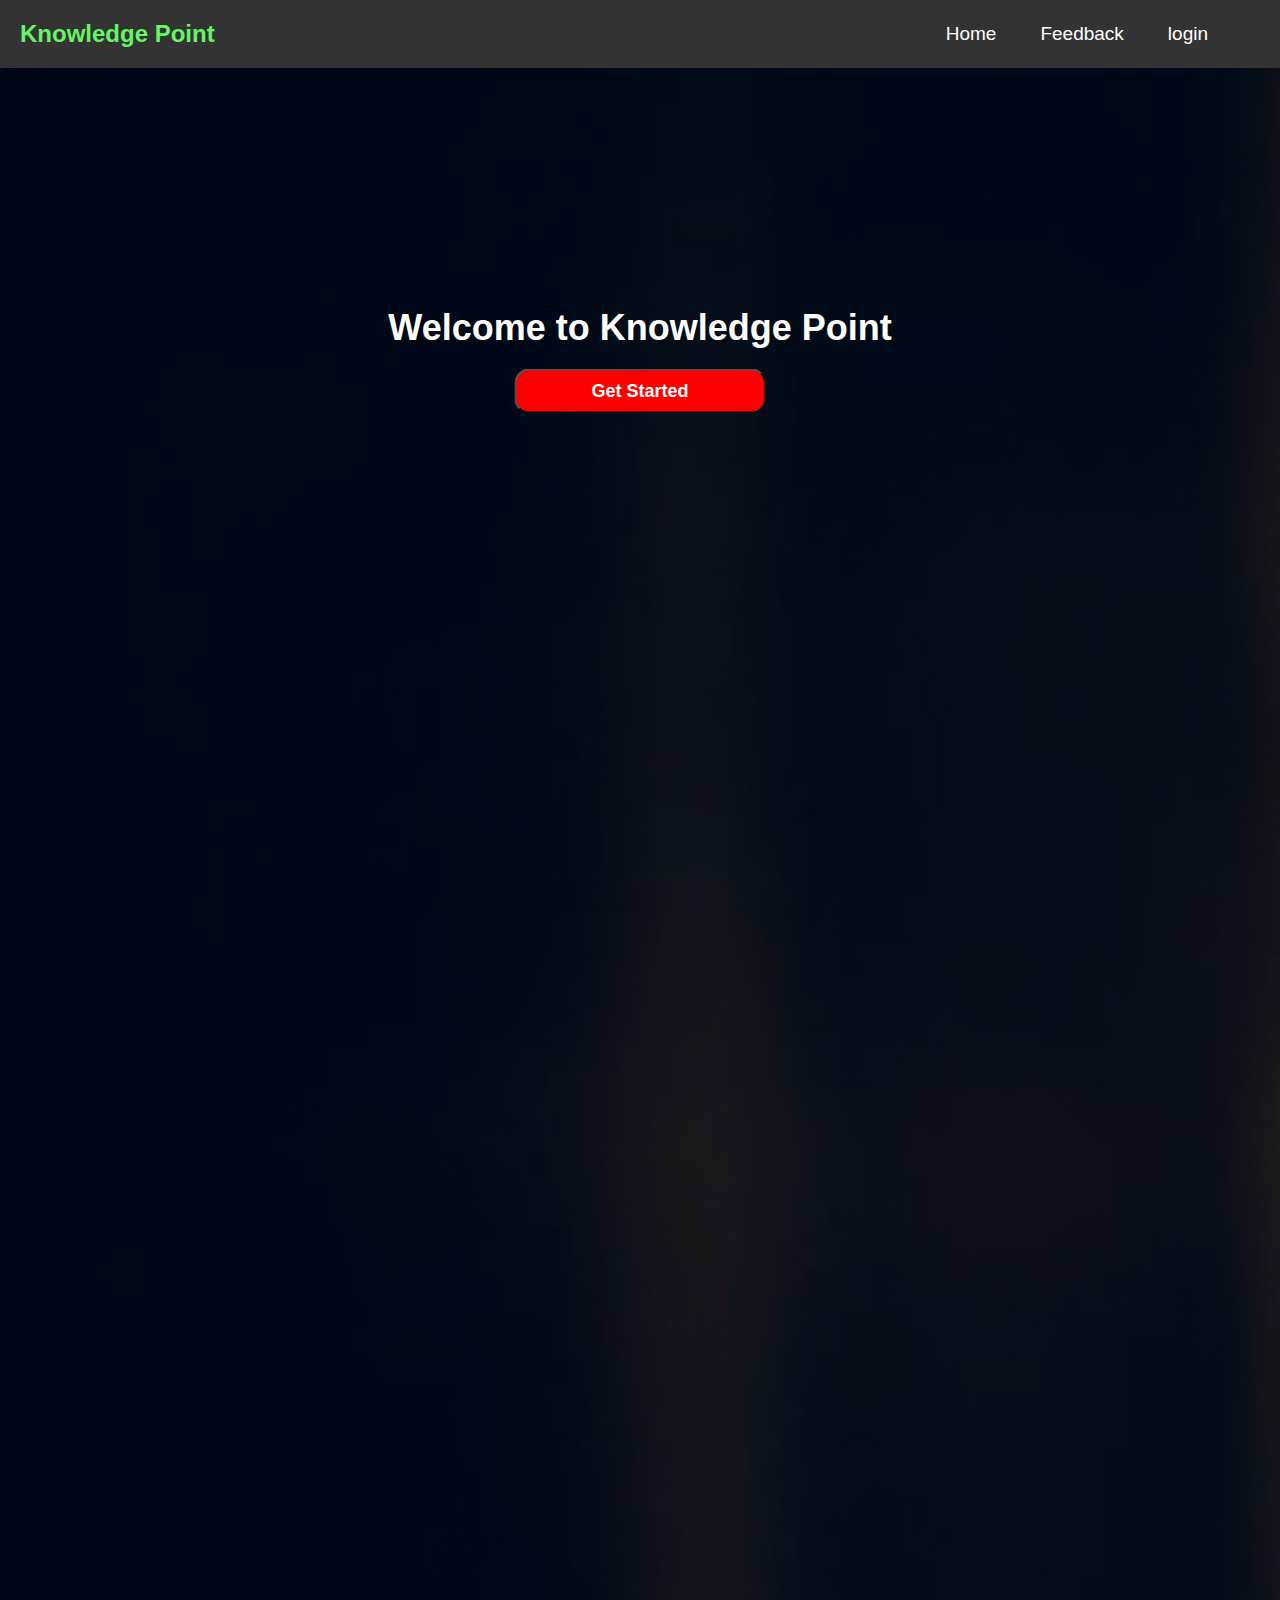
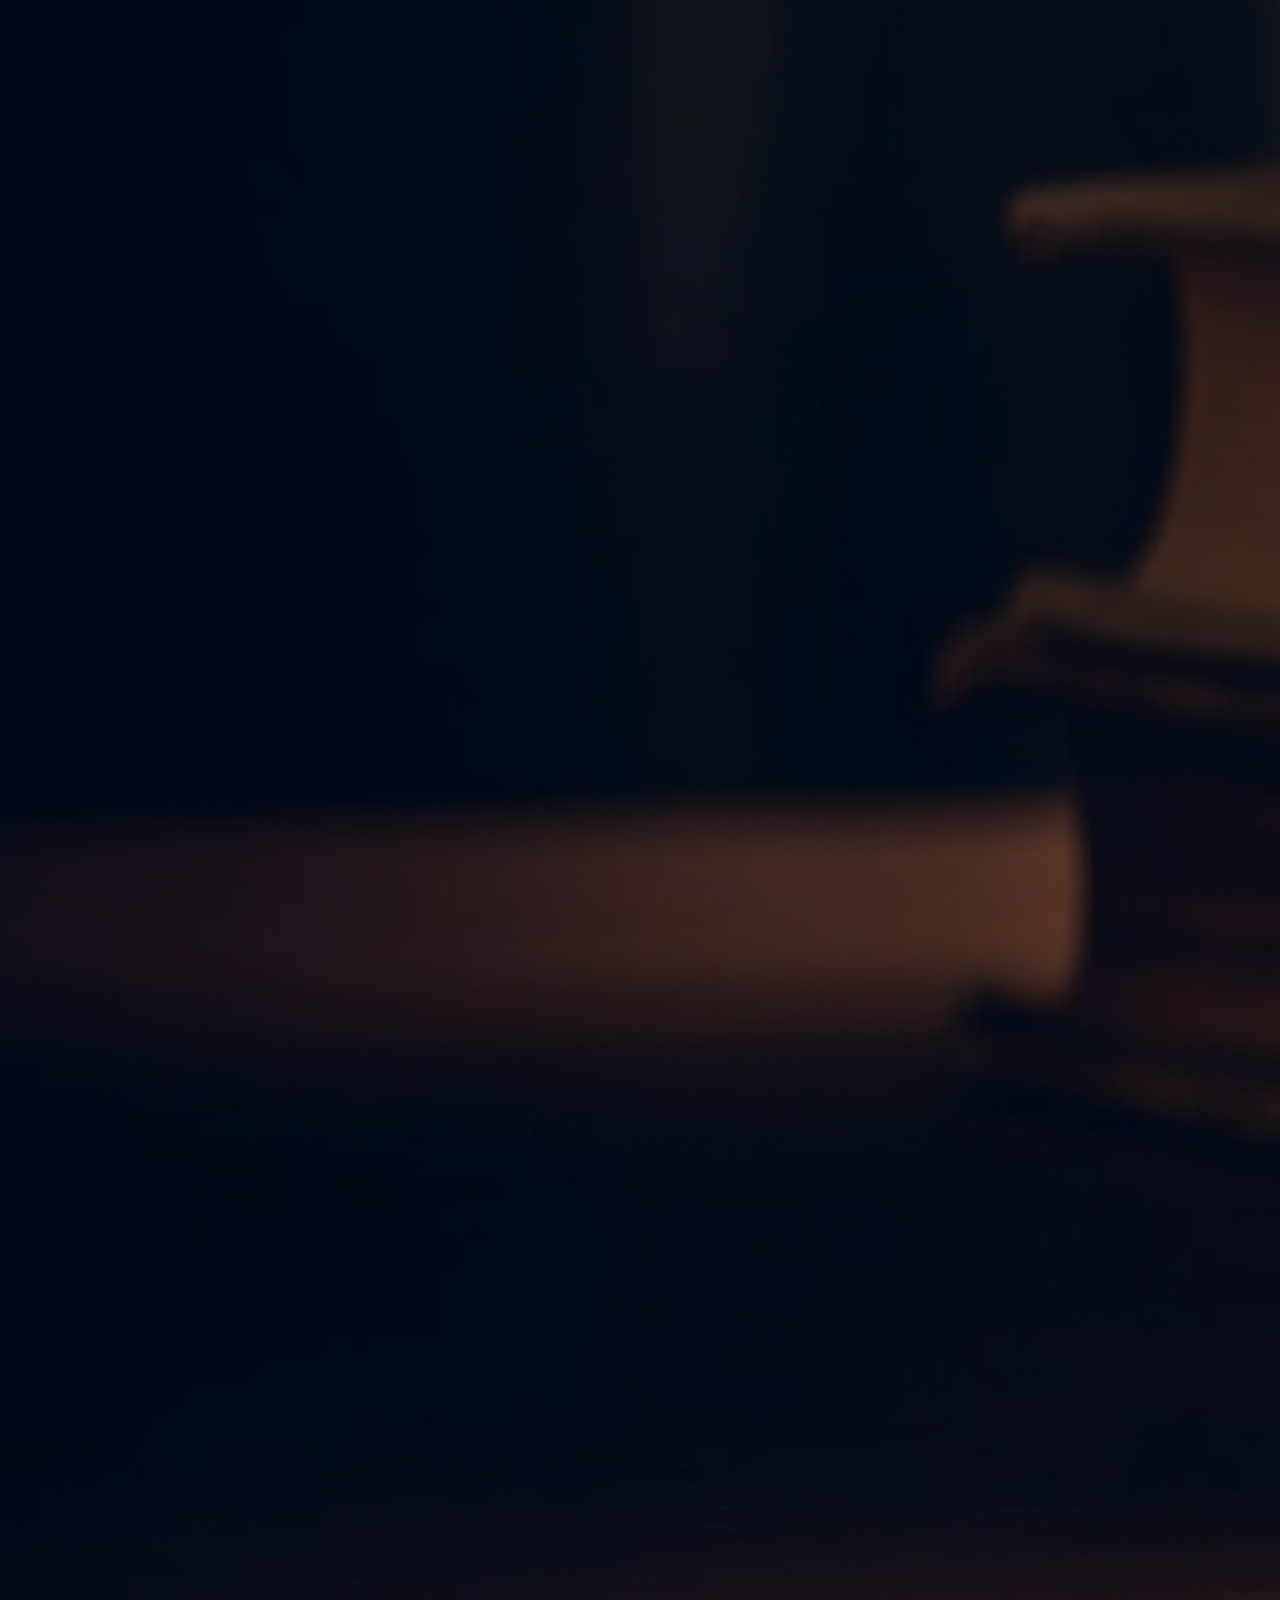
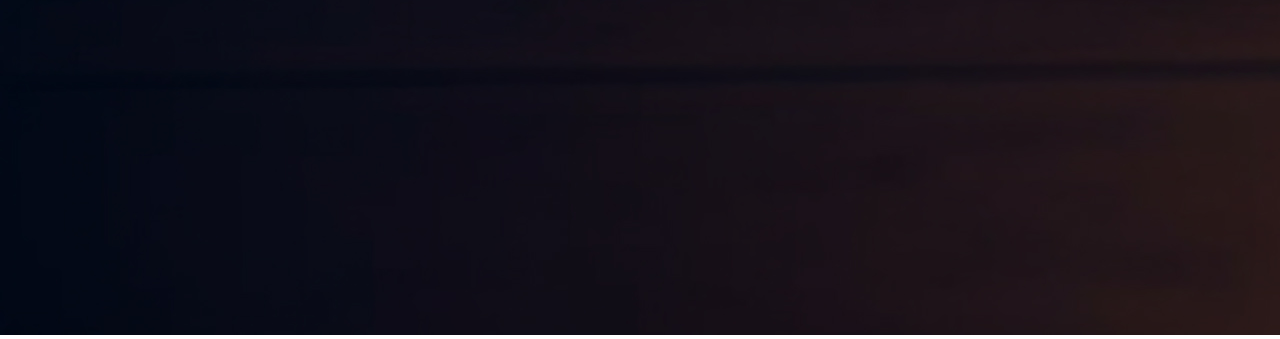
<file: index.html>
<!DOCTYPE html>
<html lang="en">

<head>
    <meta charset="UTF-8">
    <meta http-equiv="X-UA-Compatible" content="IE=edge">
    <meta name="viewport" content="width=device-width, initial-scale=1.0">
    <link rel="stylesheet" type="text/css" href="style.css">

    <title>Home | Welcome to Knowledge Point </title>
</head>

<body>




    <nav>
        <div class="logo">
            <a href="#">Knowledge Point</a>
        </div>
        <ul class="nav-links">
            <li><a href="#">Home</a></li>
            <li><a href="#">Feedback</a></li>
            <li><a href="#">login</a></li>
        </ul>
        <div class="burger">
            <div class="line1"></div>
            <div class="line2"></div>
            <div class="line3"></div>
        </div>
    </nav>



    <header>
        <div class="container">
            <img src="images/home images.jpg" alt="Background Image">
            <div class="overlay">
                <h1>Welcome to Knowledge Point</h1>
                <button class="get-started"><a href="">Get Started</a></button>
            </div>
        </div>




    </header>





    <section>
<div class="upcoming-events">






    
</div>





    </section>



























    <script src="https://code.jquery.com/jquery-3.5.1.min.js"></script>
    <script src="script.js"></script>




</body>

</html>
</file>
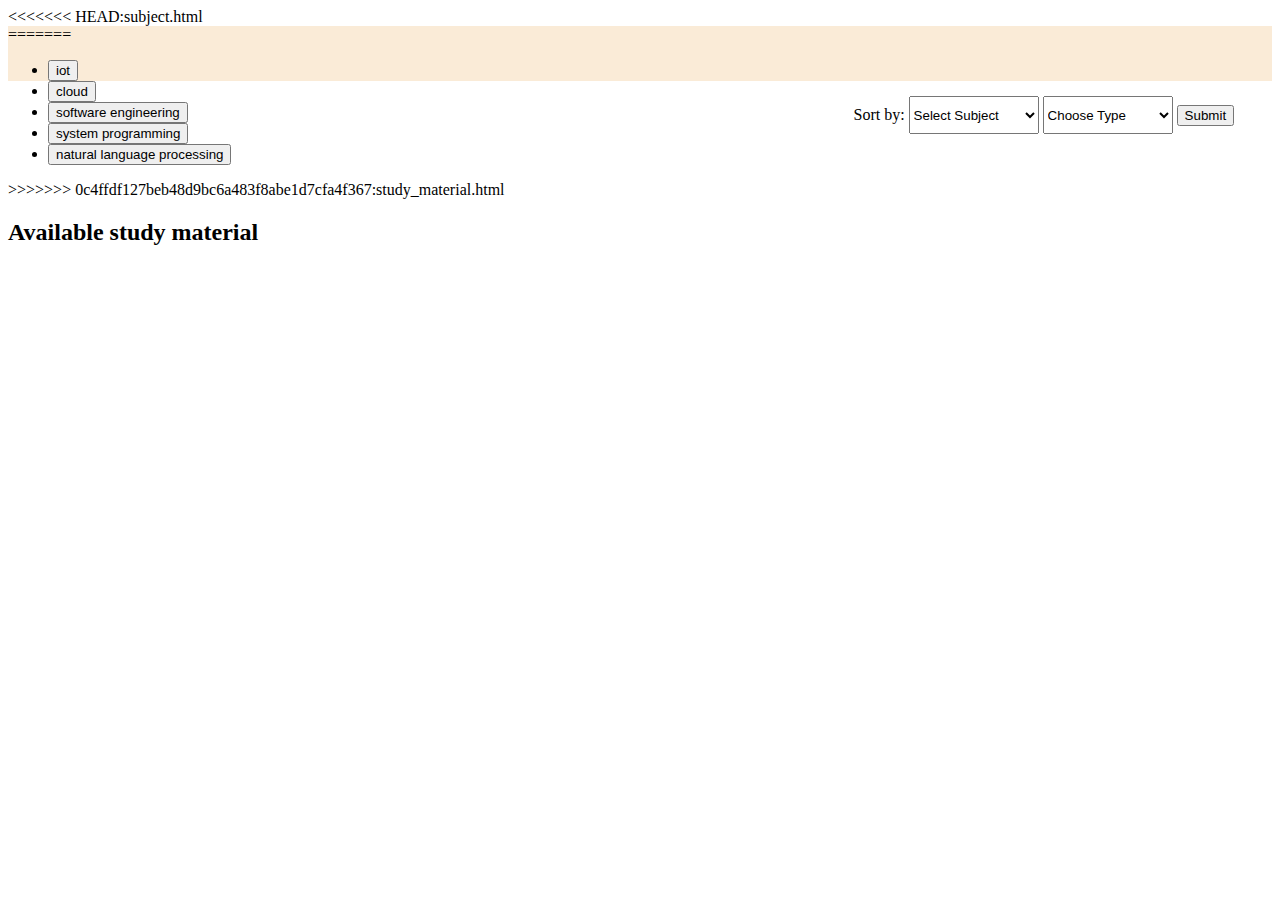
<file: study_material.html>
<!DOCTYPE html>
<html lang="en">

<head>
    <meta charset="UTF-8">
    <meta http-equiv="X-UA-Compatible" content="IE=edge">
    <meta name="viewport" content="width=device-width, initial-scale=1.0">
    <title>subject page</title>
    <link href="https://cdn.jsdelivr.net/npm/bootstrap@5.3.0-alpha3/dist/css/bootstrap.min.css" rel="stylesheet"
        integrity="sha384-KK94CHFLLe+nY2dmCWGMq91rCGa5gtU4mk92HdvYe+M/SXH301p5ILy+dN9+nJOZ" crossorigin="anonymous">
</head>

<body>
<<<<<<< HEAD:subject.html
    <div style="background-color: antiquewhite; height: 55px;width: 100%;">
=======
    <ul class="nav nav-pills nav-fill gap-2 p-1 small bg-primary rounded-5 shadow-sm" id="pillNav2" role="tablist"
        style="--bs-nav-link-color: var(--bs-white); --bs-nav-pills-link-active-color: var(--bs-primary); --bs-nav-pills-link-active-bg: var(--bs-white);">
        <li class="nav-item" role="presentation">
            <button class="nav-link active rounded-5" id="home-tab2" data-bs-toggle="tab" type="button" role="tab"
                aria-selected="true">iot</button>
        </li>
        <li class=" nav-item" role="presentation">
            <button class="nav-link rounded-5" id="profile-tab2" data-bs-toggle="tab" type="button" role="tab"
                aria-selected="false">cloud</button>
        </li>
        <li class="nav-item" role="presentation">
            <button class="nav-link rounded-5" id="contact-tab2" data-bs-toggle="tab" type="button" role="tab"
                aria-selected="false">software engineering</button>
        </li>
        <li class="nav-item" role="presentation">
            <button class="nav-link rounded-5" id="contact-tab2" data-bs-toggle="tab" type="button" role="tab"
                aria-selected="false">system programming</button>
        </li>
        <li class="nav-item" role="presentation">
            <button class="nav-link rounded-5" id="contact-tab2" data-bs-toggle="tab" type="button" role="tab"
                aria-selected="false">natural language processing</button>
        </li>
    </ul>
>>>>>>> 0c4ffdf127beb48d9bc6a483f8abe1d7cfa4f367:study_material.html


        <h2 class="text-center mt-3">Available study material</h2>

    </div>

    <form action="">
        <div class="sorting " style="float: right; margin-right: 3%;">
            <label for="cars">Sort by:</label>
            <select name="cars" id="cars" style="width: 130px;height: 38px; margin-top: 4%;">
                <option hidden value="volvo">Select Subject </option>
                <option value="volvo">IOT </option>
                <option value="saab">ML</option>
                <option value="opel">Cloud</option>
                <option value="opel">java</option>
            </select>

            <select name="cars" id="cars" style="width: 130px;height: 38px; margin-top: 4%;">
                <option hidden value="volvo">Choose Type</option>
                <option value="volvo">PDF</option>
                <option value="saab">Video</option>
                <option value="opel">Presentation</option>
            </select>
            <button type="submit" class="btn btn-primary">Submit</button>

        </div>
    </form>
    <script src="https://cdn.jsdelivr.net/npm/bootstrap@5.3.0-alpha3/dist/js/bootstrap.bundle.min.js"
        integrity="sha384-ENjdO4Dr2bkBIFxQpeoTz1HIcje39Wm4jDKdf19U8gI4ddQ3GYNS7NTKfAdVQSZe"
        crossorigin="anonymous"></script>
</body>
<script>
    function IoT() {
        document.getElementById
    }
</script>

</html>
</file>
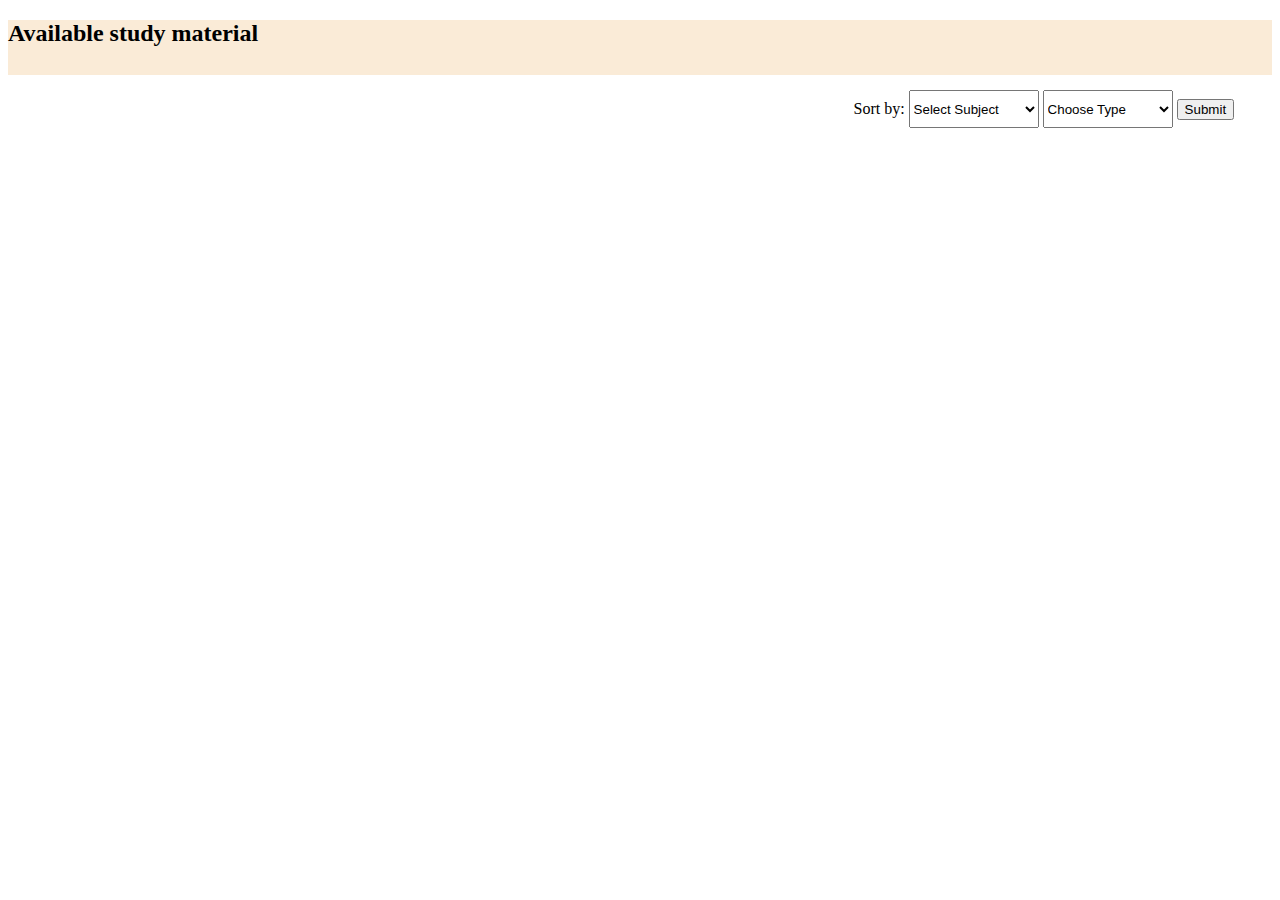
<file: subject.html>
<!DOCTYPE html>
<html lang="en">

<head>
    <meta charset="UTF-8">
    <meta http-equiv="X-UA-Compatible" content="IE=edge">
    <meta name="viewport" content="width=device-width, initial-scale=1.0">
    <title>subject page</title>
    <link href="https://cdn.jsdelivr.net/npm/bootstrap@5.3.0-alpha3/dist/css/bootstrap.min.css" rel="stylesheet"
        integrity="sha384-KK94CHFLLe+nY2dmCWGMq91rCGa5gtU4mk92HdvYe+M/SXH301p5ILy+dN9+nJOZ" crossorigin="anonymous">
</head>

<body>
    <div style="background-color: antiquewhite; height: 55px;width: 100%;">


        <h2 class="text-center mt-3">Available study material</h2>

    </div>

    <form action="">
        <div class="sorting " style="float: right; margin-right: 3%;">
            <label for="cars">Sort by:</label>
            <select name="cars" id="cars" style="width: 130px;height: 38px; margin-top: 4%;">
                <option hidden value="volvo">Select Subject </option>
                <option value="volvo">IOT </option>
                <option value="saab">ML</option>
                <option value="opel">Cloud</option>
                <option value="opel">java</option>
            </select>

            <select name="cars" id="cars" style="width: 130px;height: 38px; margin-top: 4%;">
                <option hidden value="volvo">Choose Type</option>
                <option value="volvo">PDF</option>
                <option value="saab">Video</option>
                <option value="opel">Presentation</option>
            </select>
            <button type="submit" class="btn btn-primary">Submit</button>

        </div>
    </form>
    <script src="https://cdn.jsdelivr.net/npm/bootstrap@5.3.0-alpha3/dist/js/bootstrap.bundle.min.js"
        integrity="sha384-ENjdO4Dr2bkBIFxQpeoTz1HIcje39Wm4jDKdf19U8gI4ddQ3GYNS7NTKfAdVQSZe"
        crossorigin="anonymous"></script>
</body>

</html>
</file>
<file: style.css>
* {
    margin: 0;
    padding: 0;
    box-sizing: border-box;
}
nav {
    display: flex;

    justify-content: space-between;
    align-items: center;
    background-color: #333;
    color: #fff;
    padding: 20px;
    right: 20px;
    position: sticky;
    top: 0;
    z-index: 10;

}

.nav-links {
    display: flex;
    margin-right: 10px;
}

.nav-links li {
    list-style: none;
    margin-left: 2px;
    margin-right: 22px;
    font-size: 19px;
    font-family:'Trebuchet MS', 'Lucida Sans Unicode', 'Lucida Grande', 'Lucida Sans', Arial, sans-serif;
}

.nav-links li a {
    color: #fff;
    text-decoration: none;
    margin-right: 20px;
}

.nav-links li a:hover {
    color: red;
}

.burger {
    display: none;
    cursor: pointer;
}

.burger div {
    width: 25px;
    height: 13px;
    background-color: #fff;
    margin: 15px;
}

@media screen and (max-width: 768px) {
    body {
        overflow-x: hidden;
    }

    .nav-links {
        position: absolute;
        right: 0px;
        height: 92vh;
        top: 8vh;
        background-color: #333;
        display: flex;
        flex-direction: column;
        align-items: center;
        width: 25%;
        transform: translateX(100%);
        transition: transform 0.5s ease-in;
    }

    .nav-links li {
        opacity: 0;
    }

    .burger {
        display: block;
    }
}

.nav-active {
    transform: translateX(0%);
}

@keyframes navLinkFade {
    from {
        opacity: 0;
        transform: translateX(50px);
    }

    to {
        opacity: 1;
        transform: translateX(0px);
    }
}


.logo a {
    color: rgb(101, 245, 101);
    font-size: 24px;
    font-weight: bolder;
    text-decoration: none;
    font-family: 'Gill Sans', 'Gill Sans MT', Calibri, 'Trebuchet MS', sans-serif;
}





.container1 {
    position: relative;
    width: 100%;
}

.container1 img {
    width: 100%;
    height: auto;
}

.overlay {
    position: absolute;
    top: 40%;
    left: 50%;
    transform: translate(-50%, -50%);
    text-align: center;
    color: #fff;
}

.overlay h1 {
    font-size: 36px;
    margin-bottom: 20px;
    font-family: 'Gill Sans', 'Gill Sans MT', Calibri, 'Trebuchet MS', sans-serif;
}

@media screen and (max-width: 768px) {
    .overlay {
        width: 90%;
    }
}

.get-started {

    background-color: red;
    height: 45px;
    border-radius: 15px;
    width: 50%;



}

.get-started a {
    font-size: 18px;
    color: white;
    font-weight: 600;
    font-family: 'Gill Sans', 'Gill Sans MT', Calibri, 'Trebuchet MS', sans-serif;
    text-decoration: none;
    padding: 12px 20px;
}


.footer {
    background-color: #f4f4f4;
    padding: 20px;
}

.container2 {
    max-width: 960px;
    margin: 0 auto;
}

.footer-content {
    display: flex;
    flex-wrap: wrap;
    justify-content: space-between;
}

.footer-section {
    flex-basis: 100%;
    margin-bottom: 20px;
}

@media (min-width: 768px) {
    .footer-section {
        flex-basis: auto;
        margin-bottom: 0;
    }

    .footer-content {
        flex-wrap: nowrap;
    }
}

.footer-section h2 {
    color: #333;
    font-size: 18px;
    margin-bottom: 10px;
}

.footer-section p {
    color: #888;
}

.social-icons a {
    color: #888;
    margin-right: 10px;
    font-size: 20px;
}

.social-icons a:hover {
    color: #333;
}

.event ul li {
    font-size: 18px;
    font-family: 'Gill Sans', 'Gill Sans MT', Calibri, 'Trebuchet MS', sans-serif;

}

.event ul li:hover {
    background-color: red;
    color: white;
    box-shadow: 3px 8px 8px black;
}
</file>
